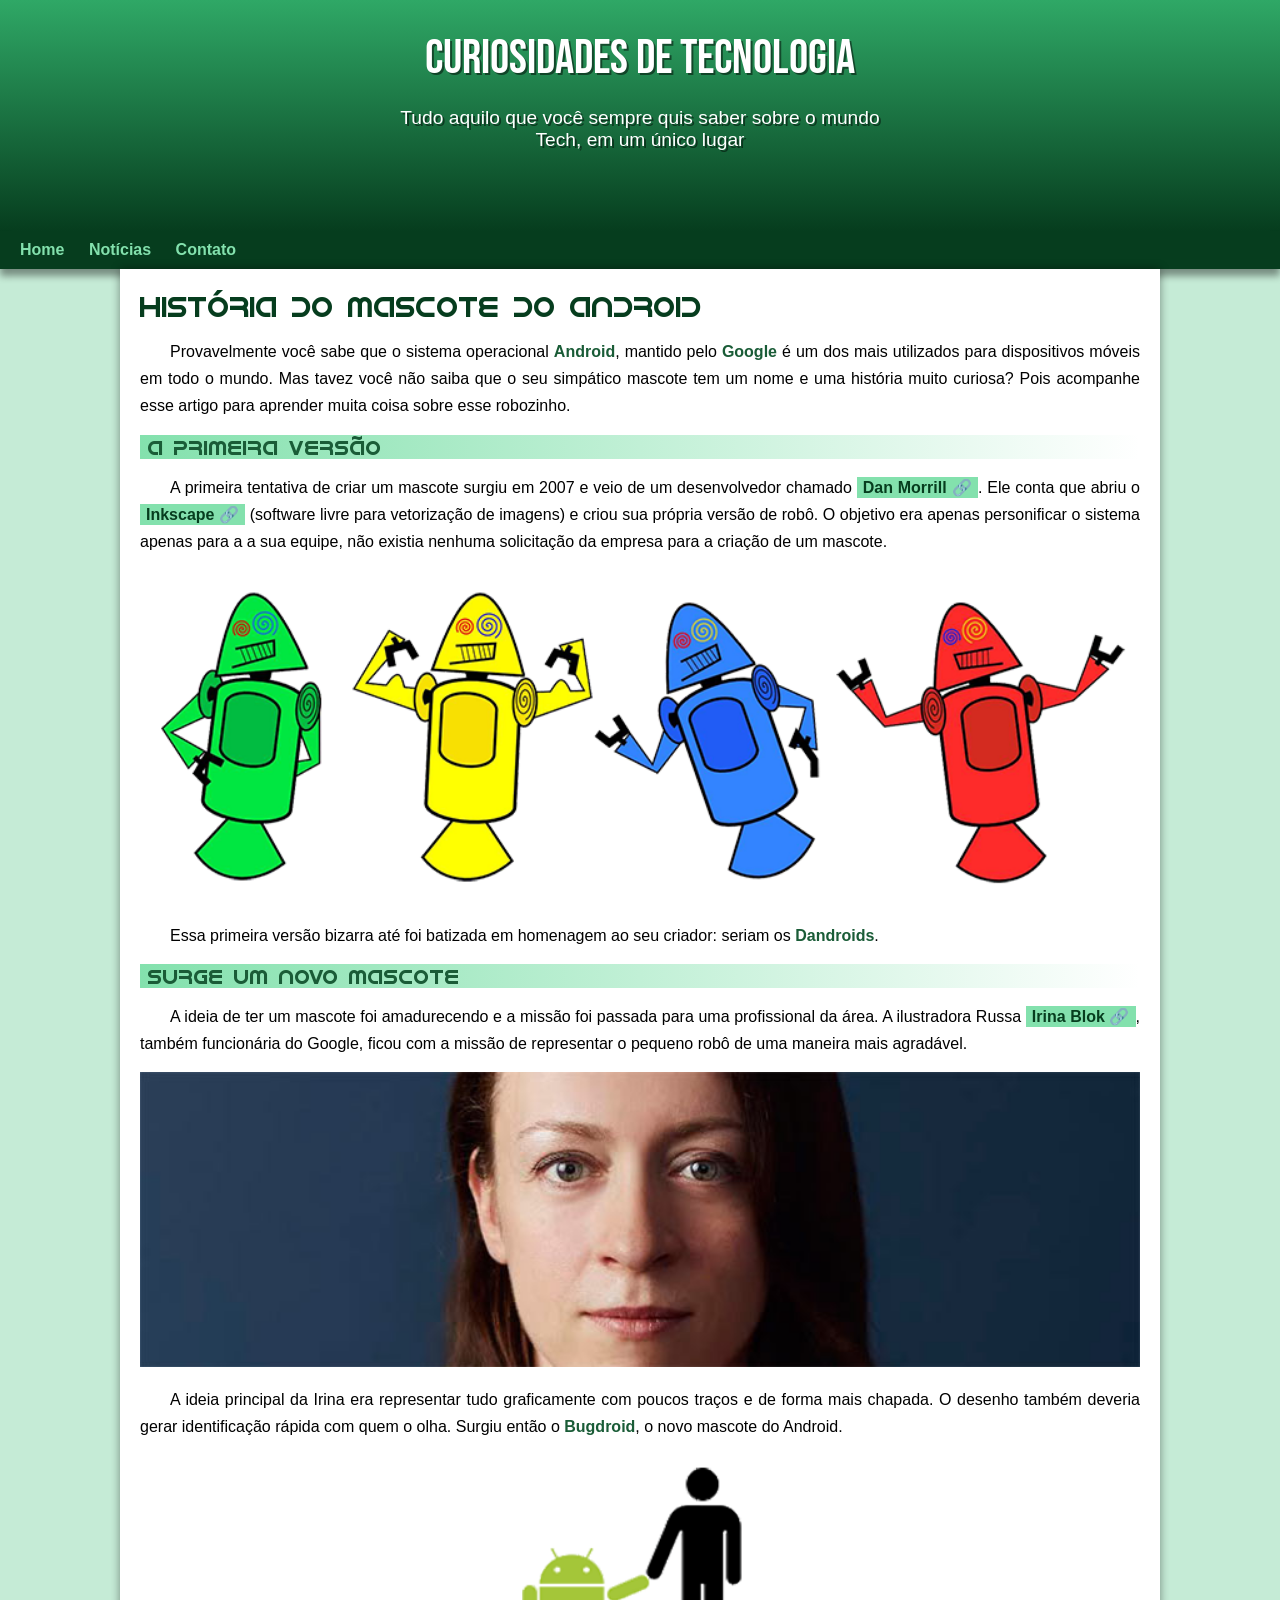
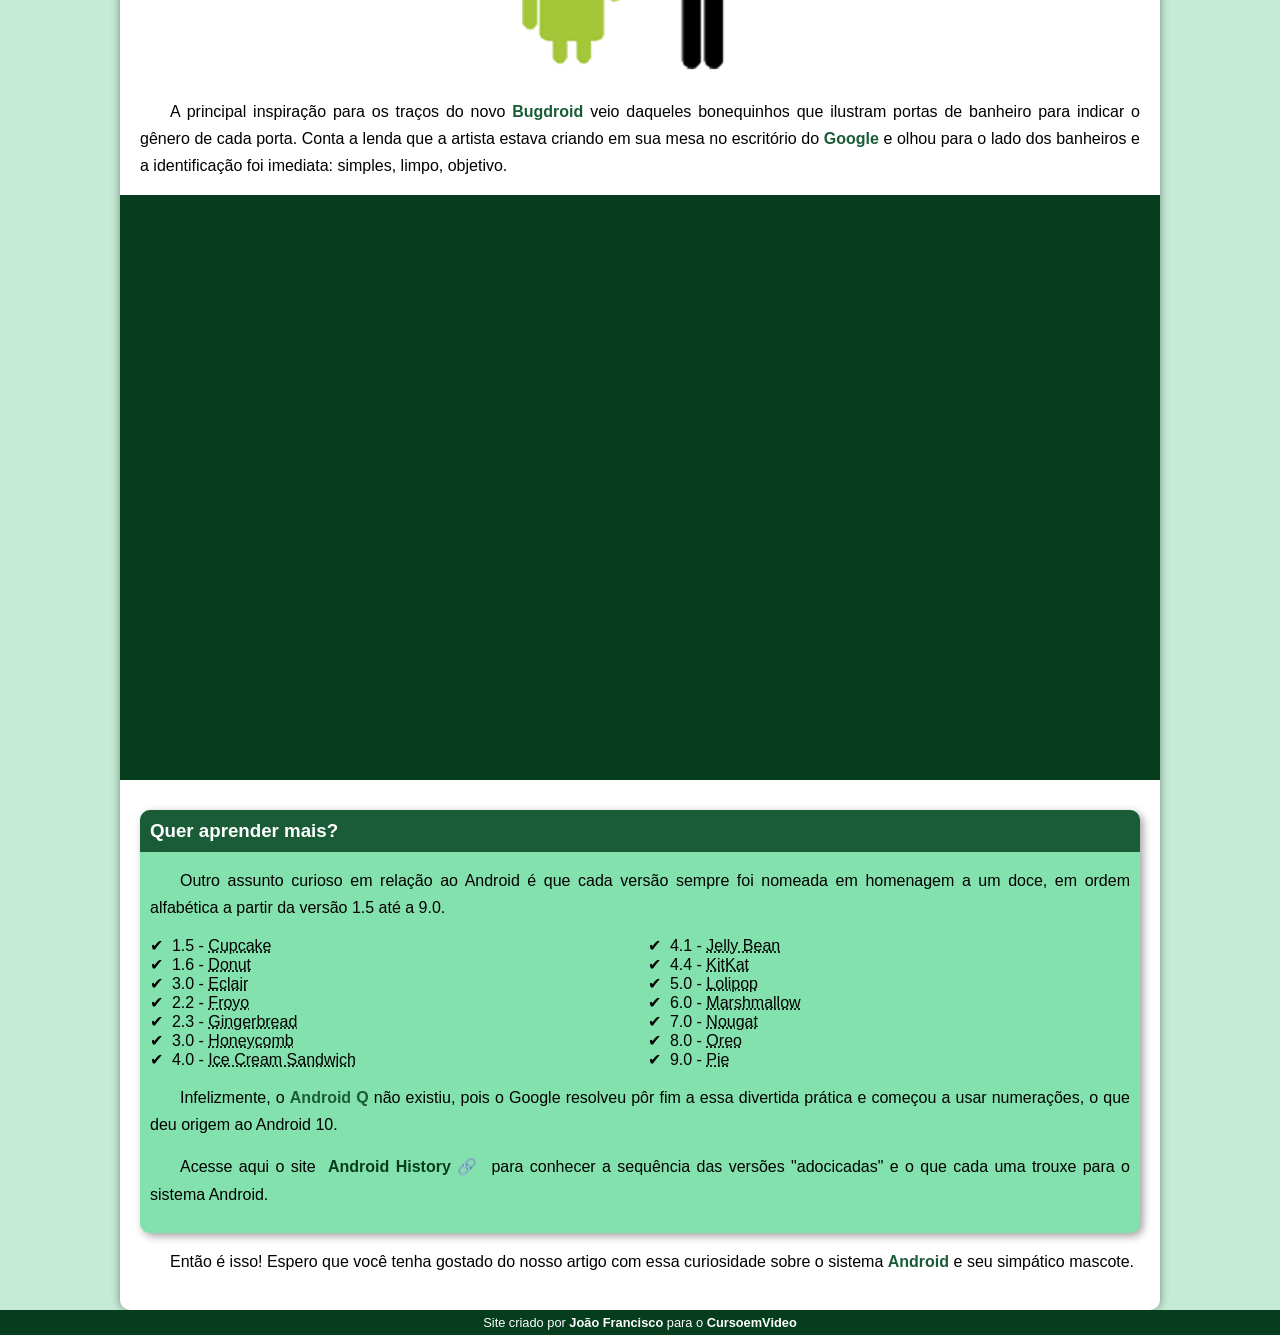
<file: index.html>
<!DOCTYPE html>
<html lang="pt-br">
<head>
    <meta charset="UTF-8">
    <meta name="viewport" content="width=device-width, initial-scale=1.0">
    <title>Como surgiu o mascote do Android?</title>
    <link rel="shortcut icon" href="imagens/favicon.ico" type="image/x-icon">
    <link rel="stylesheet" href="estilo/style.css">
</head>
<body>
    <header>
        <h1>Curiosidades de Tecnologia</h1>
        <p>Tudo aquilo que você sempre quis saber sobre o mundo Tech, em um único lugar</p>
    </header>
    <nav>
        <a href="#">Home</a>
        <a href="#">Notícias</a>
        <a href="#">Contato</a>
    </nav>
    <main>
        <article>
            <h1>História do Mascote do Android</h1>

            <p>Provavelmente você sabe que o sistema operacional <strong>Android</strong>, mantido pelo <strong>Google</strong> é um dos mais utilizados para dispositivos móveis em todo o mundo. Mas tavez você não saiba que o seu simpático mascote tem um nome e uma história muito curiosa? Pois acompanhe esse artigo para aprender muita coisa sobre esse robozinho.</p>

            <h2>A primeira versão</h2>

            <p>A primeira tentativa de criar um mascote surgiu em 2007 e veio de um desenvolvedor chamado <a href="https://androidcommunity.com/dan-morrill-shows-us-the-android-mascot-that-almost-was-20130103/" class="externo" target="_blank">Dan Morrill</a>. Ele conta que abriu o <a href="https://inkscape.org/pt-br/" class="externo" target="_blank">Inkscape</a> (software livre para vetorização de imagens) e criou sua própria versão de robô. O objetivo era apenas personificar o sistema apenas para a a sua equipe, não existia nenhuma solicitação da empresa para a criação de um mascote.</p>

            <picture>
                <source media="(max-width: 670px)" srcset="imagens/dan-droids-pq.png">
                <img src="imagens/dan-droids.png" alt="Primeiro mascote do Android">
            </picture>

            <p>Essa primeira versão bizarra até foi batizada em homenagem ao seu criador: seriam os <strong>Dandroids</strong>.</p>

            <h2>Surge um novo mascote</h2>

            <p>A ideia de ter um mascote foi amadurecendo e a missão foi passada para uma profissional da área. A ilustradora Russa <a href="https://www.irinablok.com/" target="_blank" class="externo">Irina Blok</a>, também funcionária do Google, ficou com a missão de representar o pequeno robô de uma maneira mais agradável.</p>
            <picture>
                <source media="(max-width: 670px)" srcset="imagens/irina-blok-pq.jpg">
                <img src="imagens/irina-blok.jpg" alt="Irina Blok, criadora do Bugdroid.">
            </picture>

            <p>A ideia principal da Irina era representar tudo graficamente com poucos traços e de forma mais chapada. O desenho também deveria gerar identificação rápida com quem o olha. Surgiu então o <strong>Bugdroid</strong>, o novo mascote do Android.</p>

            <img src="imagens/bugdroid.png" class="pequena" alt="Bugdroid">

            <p>A principal inspiração para os traços do novo <strong>Bugdroid</strong> veio daqueles bonequinhos que ilustram portas de banheiro para indicar o gênero de cada porta. Conta a lenda que a artista estava criando em sua mesa no escritório do <strong>Google</strong> e olhou para o lado dos banheiros e a identificação foi imediata: simples, limpo, objetivo.</p>

            <div class="video"><iframe width="560" height="315" src="https://www.youtube.com/embed/l2UDgpLz20M" title="YouTube video player" frameborder="0" allow="accelerometer; autoplay; clipboard-write; encrypted-media; gyroscope; picture-in-picture; web-share" allowfullscreen></iframe></div>
            
            <aside>
                <h3>Quer aprender mais?</h3>
                <p>Outro assunto curioso em relação ao Android é que cada versão sempre foi nomeada em homenagem a um doce, em ordem alfabética a partir da versão 1.5 até a 9.0.</p>
                
                <ul>
                    <li>1.5 - <abbr title="Bolo de Copo">Cupcake</abbr></li>
                    <li>1.6 - <abbr title="Rosquinha">Donut</abbr></li>
                    <li>3.0 - <abbr title="Bomba">Eclair</abbr></li>
                    <li>2.2 - <abbr title="Iogurte Gelado">Froyo</abbr></li>
                    <li>2.3 - <abbr title="Biscoito de Gengibre">Gingerbread</abbr></li>
                    <li>3.0 - <abbr title="Favo de Mel">Honeycomb</abbr></li>
                    <li>4.0 - <abbr title="Sanduíche de Sorvete">Ice Cream Sandwich</abbr></li>
                    <li>4.1 - <abbr title="Jujuba">Jelly Bean</abbr></li>
                    <li>4.4 - <abbr title="KitKat">KitKat</abbr></li>
                    <li>5.0 - <abbr title="Pirulito">Lolipop</abbr></li>
                    <li>6.0 - <abbr title="Marshmallow">Marshmallow</abbr></li>
                    <li>7.0 - <abbr title="Torrone">Nougat</abbr></li>
                    <li>8.0 - <abbr title="Oreo">Oreo</abbr></li>
                    <li>9.0 - <abbr title="Torta">Pie</abbr></li>
                </ul>

                    <p>Infelizmente, o <strong>Android Q</strong> não existiu, pois o Google resolveu pôr fim a essa divertida prática e começou a usar numerações, o que deu origem ao Android 10.</p>

                    <p>Acesse aqui o site <a href="https://www.android.com/intl/pt-BR_br/history/" target="_blank" class="externo">Android History</a> para conhecer a sequência das versões "adocicadas" e o que cada uma trouxe para o sistema Android.</p>
                </aside>

                    <p>Então é isso! Espero que você tenha gostado do nosso artigo com essa curiosidade sobre o sistema <strong>Android</strong> e seu simpático mascote.</p>

        </article>
    </main>
    <footer>
        <p>Site criado por <a href="https://github.com/joaofamello" target="_blank">João Francisco</a> para o <a href="https://www.youtube.com/@CursoemVideo" target="_blank">CursoemVideo</a></p>
    </footer>
</body>
</html>
</file>
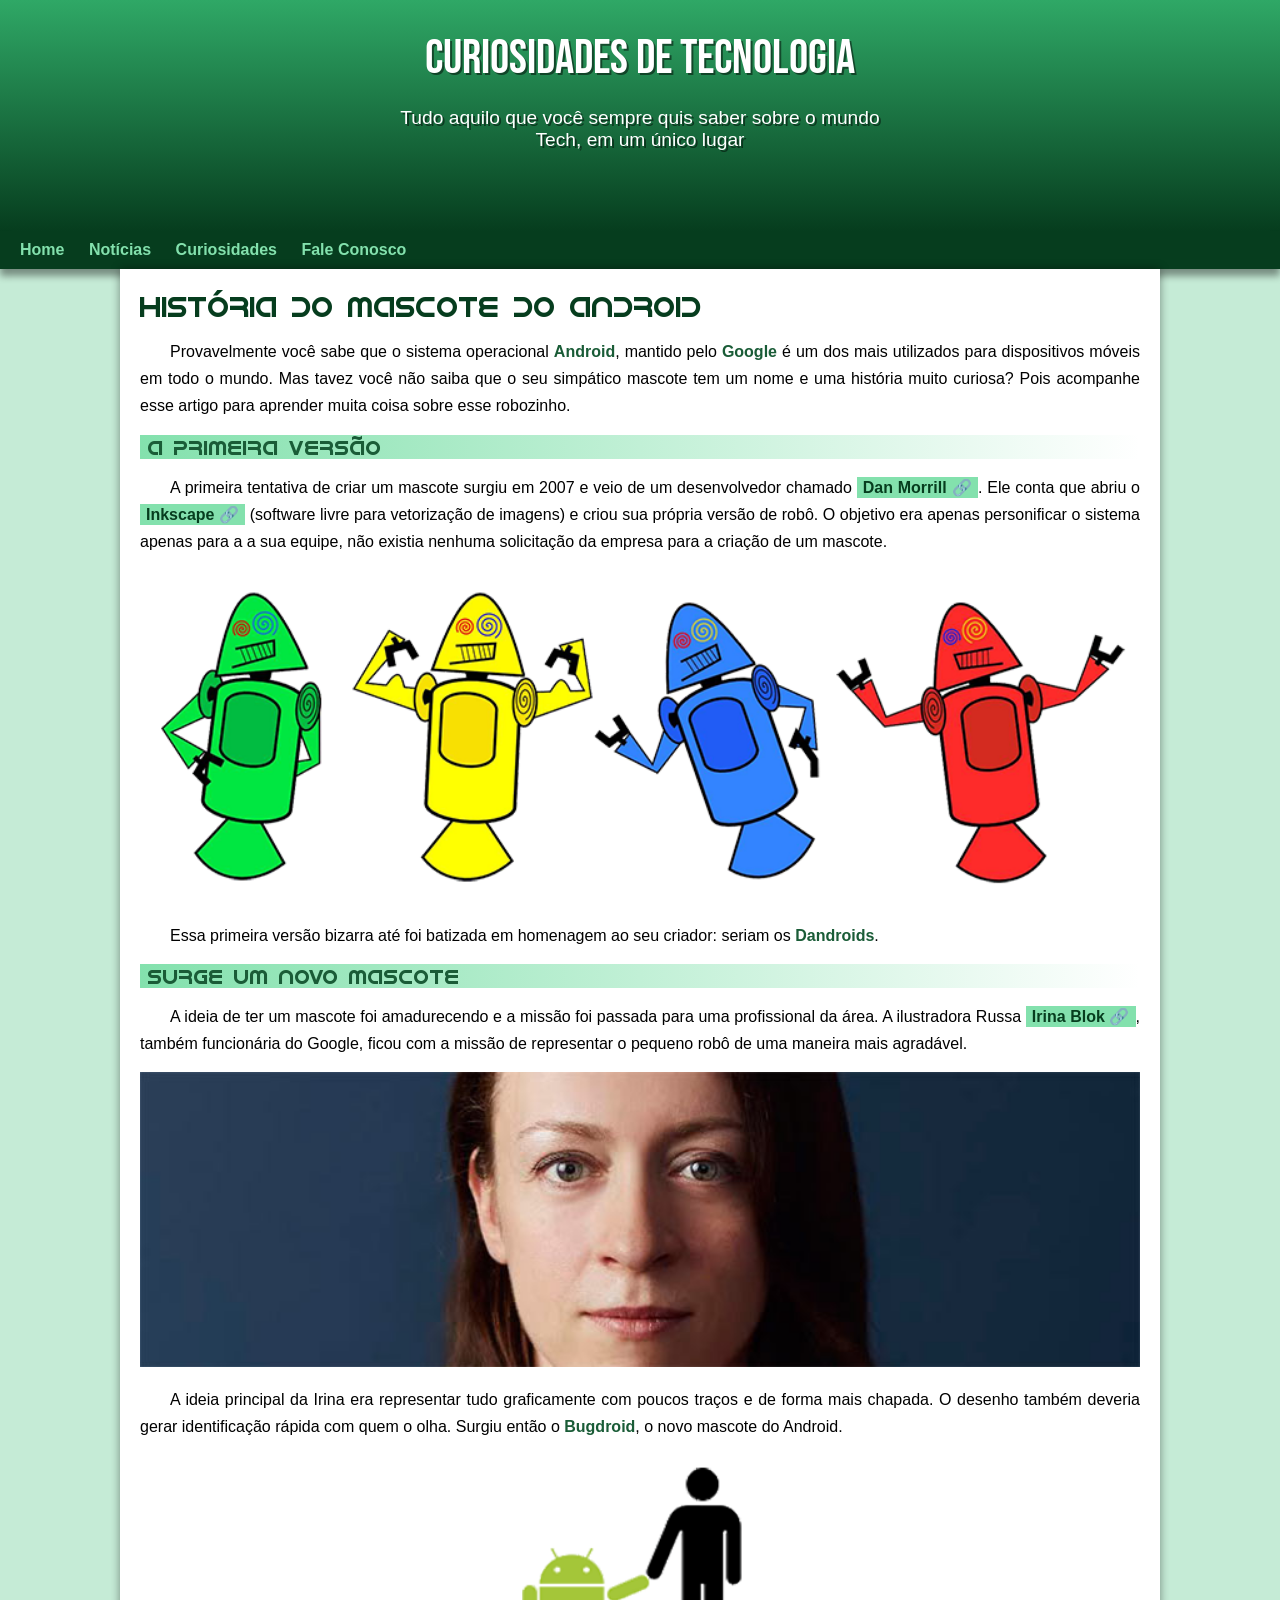
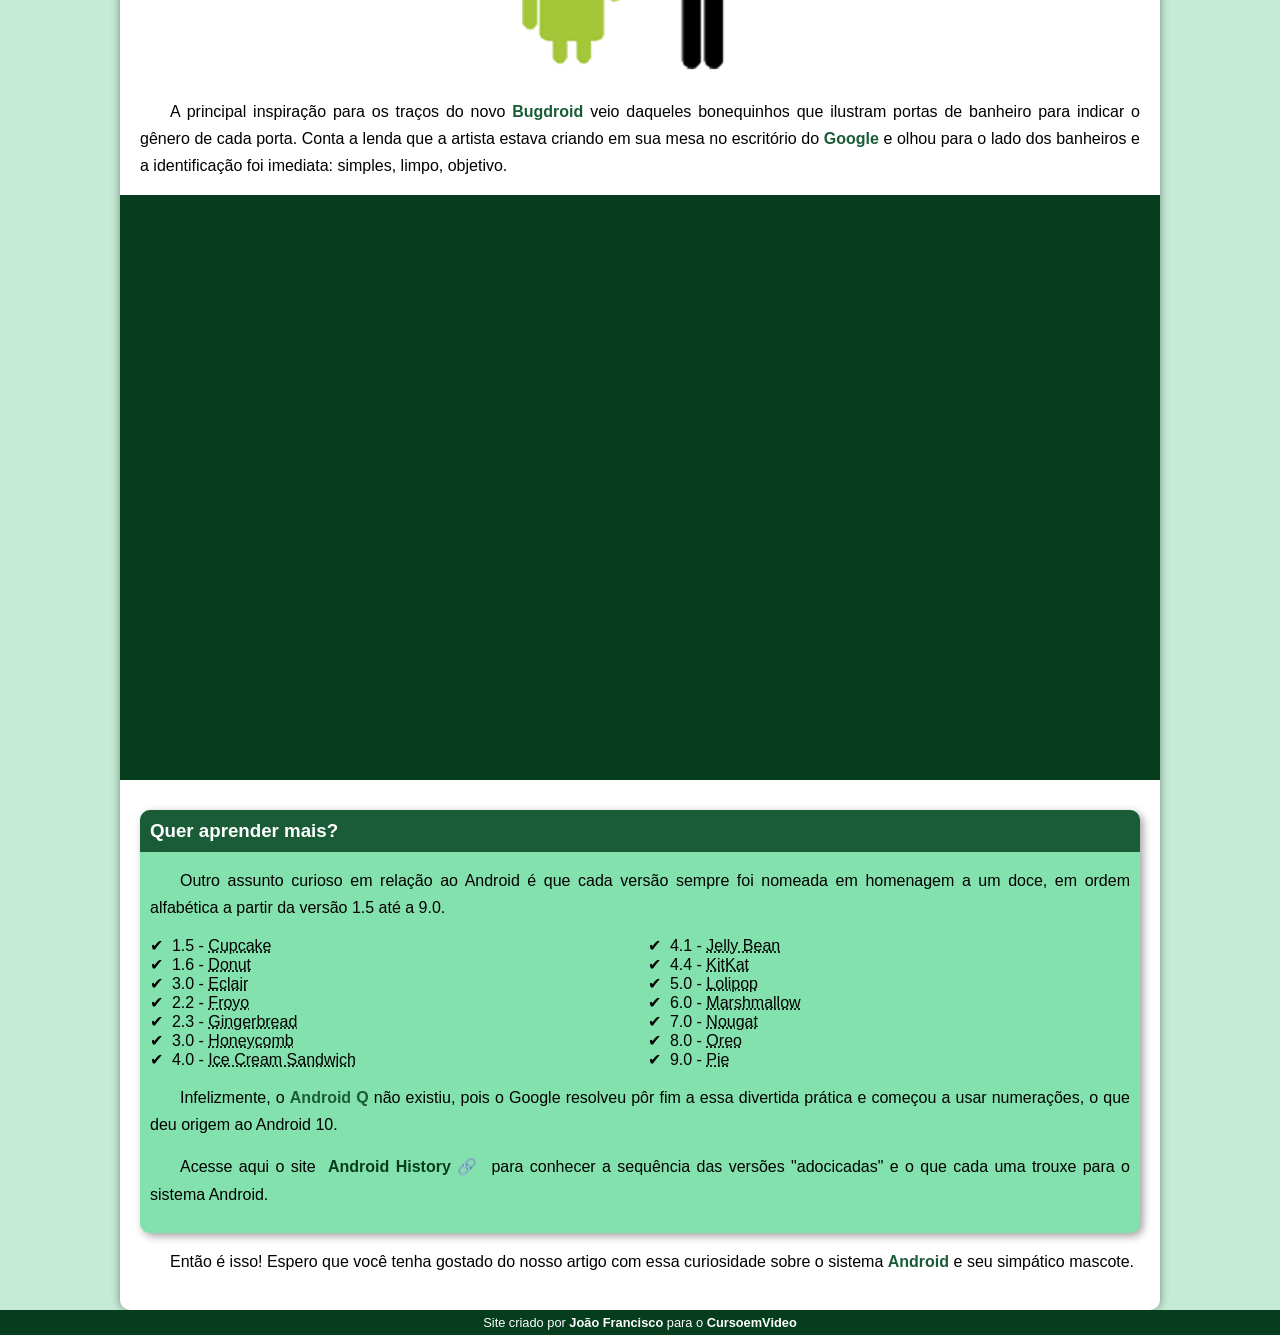
<file: android.html>
<!DOCTYPE html>
<html lang="pt-br">
<head>
    <meta charset="UTF-8">
    <meta name="viewport" content="width=device-width, initial-scale=1.0">
    <title>Como surgiu o mascote do Android?</title>
    <link rel="shortcut icon" href="imagens/favicon.ico" type="image/x-icon">
    <link rel="stylesheet" href="estilo/style.css">
</head>
<body>
    <header>
        <h1>Curiosidades de Tecnologia</h1>
        <p>Tudo aquilo que você sempre quis saber sobre o mundo Tech, em um único lugar</p>
    </header>
    <nav>
        <a href="#">Home</a>
        <a href="#">Notícias</a>
        <a href="#">Curiosidades</a>
        <a href="#">Fale Conosco</a>
    </nav>
    <main>
        <article>
            <h1>História do Mascote do Android</h1>

            <p>Provavelmente você sabe que o sistema operacional <strong>Android</strong>, mantido pelo <strong>Google</strong> é um dos mais utilizados para dispositivos móveis em todo o mundo. Mas tavez você não saiba que o seu simpático mascote tem um nome e uma história muito curiosa? Pois acompanhe esse artigo para aprender muita coisa sobre esse robozinho.</p>

            <h2>A primeira versão</h2>

            <p>A primeira tentativa de criar um mascote surgiu em 2007 e veio de um desenvolvedor chamado <a href="https://androidcommunity.com/dan-morrill-shows-us-the-android-mascot-that-almost-was-20130103/" class="externo" target="_blank">Dan Morrill</a>. Ele conta que abriu o <a href="https://inkscape.org/pt-br/" class="externo" target="_blank">Inkscape</a> (software livre para vetorização de imagens) e criou sua própria versão de robô. O objetivo era apenas personificar o sistema apenas para a a sua equipe, não existia nenhuma solicitação da empresa para a criação de um mascote.</p>

            <picture>
                <source media="(max-width: 670px)" srcset="imagens/dan-droids-pq.png">
                <img src="imagens/dan-droids.png" alt="Primeiro mascote do Android">
            </picture>

            <p>Essa primeira versão bizarra até foi batizada em homenagem ao seu criador: seriam os <strong>Dandroids</strong>.</p>

            <h2>Surge um novo mascote</h2>

            <p>A ideia de ter um mascote foi amadurecendo e a missão foi passada para uma profissional da área. A ilustradora Russa <a href="https://www.irinablok.com/" target="_blank" class="externo">Irina Blok</a>, também funcionária do Google, ficou com a missão de representar o pequeno robô de uma maneira mais agradável.</p>
            <picture>
                <source media="(max-width: 670px)" srcset="imagens/irina-blok-pq.jpg">
                <img src="imagens/irina-blok.jpg" alt="Irina Blok, criadora do Bugdroid.">
            </picture>

            <p>A ideia principal da Irina era representar tudo graficamente com poucos traços e de forma mais chapada. O desenho também deveria gerar identificação rápida com quem o olha. Surgiu então o <strong>Bugdroid</strong>, o novo mascote do Android.</p>

            <img src="imagens/bugdroid.png" class="pequena" alt="Bugdroid">

            <p>A principal inspiração para os traços do novo <strong>Bugdroid</strong> veio daqueles bonequinhos que ilustram portas de banheiro para indicar o gênero de cada porta. Conta a lenda que a artista estava criando em sua mesa no escritório do <strong>Google</strong> e olhou para o lado dos banheiros e a identificação foi imediata: simples, limpo, objetivo.</p>

            <div class="video"><iframe width="560" height="315" src="https://www.youtube.com/embed/l2UDgpLz20M" title="YouTube video player" frameborder="0" allow="accelerometer; autoplay; clipboard-write; encrypted-media; gyroscope; picture-in-picture; web-share" allowfullscreen></iframe></div>
            
            <aside>
                <h3>Quer aprender mais?</h3>
                <p>Outro assunto curioso em relação ao Android é que cada versão sempre foi nomeada em homenagem a um doce, em ordem alfabética a partir da versão 1.5 até a 9.0.</p>
                
                <ul>
                    <li>1.5 - <abbr title="Bolo de Copo">Cupcake</abbr></li>
                    <li>1.6 - <abbr title="Rosquinha">Donut</abbr></li>
                    <li>3.0 - <abbr title="Bomba">Eclair</abbr></li>
                    <li>2.2 - <abbr title="Iogurte Gelado">Froyo</abbr></li>
                    <li>2.3 - <abbr title="Biscoito de Gengibre">Gingerbread</abbr></li>
                    <li>3.0 - <abbr title="Favo de Mel">Honeycomb</abbr></li>
                    <li>4.0 - <abbr title="Sanduíche de Sorvete">Ice Cream Sandwich</abbr></li>
                    <li>4.1 - <abbr title="Jujuba">Jelly Bean</abbr></li>
                    <li>4.4 - <abbr title="KitKat">KitKat</abbr></li>
                    <li>5.0 - <abbr title="Pirulito">Lolipop</abbr></li>
                    <li>6.0 - <abbr title="Marshmallow">Marshmallow</abbr></li>
                    <li>7.0 - <abbr title="Torrone">Nougat</abbr></li>
                    <li>8.0 - <abbr title="Oreo">Oreo</abbr></li>
                    <li>9.0 - <abbr title="Torta">Pie</abbr></li>
                </ul>

                    <p>Infelizmente, o <strong>Android Q</strong> não existiu, pois o Google resolveu pôr fim a essa divertida prática e começou a usar numerações, o que deu origem ao Android 10.</p>

                    <p>Acesse aqui o site <a href="https://www.android.com/intl/pt-BR_br/history/" target="_blank" class="externo">Android History</a> para conhecer a sequência das versões "adocicadas" e o que cada uma trouxe para o sistema Android.</p>
                </aside>

                    <p>Então é isso! Espero que você tenha gostado do nosso artigo com essa curiosidade sobre o sistema <strong>Android</strong> e seu simpático mascote.</p>

        </article>
    </main>
    <footer>
        <p>Site criado por <a href="https://github.com/joaofamello" target="_blank">João Francisco</a> para o <a href="https://www.youtube.com/@CursoemVideo" target="_blank">CursoemVideo</a></p>
    </footer>
</body>
</html>
</file>
<file: estilo/style.css>
@charset "UTF-8";

@import url('https://fonts.googleapis.com/css2?family=Bebas+Neue&display=swap');

@font-face {
    font-family: 'Android';
    src: url(../fontes/idroid.otf) format('opentype');
    font-weight: normal;
}

:root {
    --cor0: #c5ebd6;
    --cor1: #83e1ad;
    --cor2: #3ddc84;
    --cor3: #2fa866;
    --cor4: #1a5c37;
    --cor5: #063d1e;

    --font-padrao: Arial, Verdana, Helvetica, sans-serif;
    --font-destaque: 'Bebas Neue', cursive;
    --font-android: 'Android', cursive;
}

* {
    margin: 0px;
    padding: 0px;
}


body {
    background-color: var(--cor0);
    font-family: var(--font-padrao);
}

a.externo::after {
    content: '\00A0\1F517';
}



header {
    background-image: linear-gradient(to bottom, var(--cor3), var(--cor5));
    background-color: var(--cor4);
    min-height: 150px;
    text-align: center;
    padding: 30px;
}

header > h1 {
    color: white;
    font-family: var(--font-destaque);
    font-size: 3em;
    font-weight: normal;
    margin-bottom: 20px;
    text-shadow: 2px 2px 0px rgba(0, 0, 0, 0.486);
}

header > p {
    font-family: var(--font-padrao);
    font-size: 1.2em;
    color: white;
    max-width: 500px;
    padding-right: 10px;
    padding-left: 10px;
    margin: auto;
    padding-bottom: 50px;
    text-shadow: 2px 2px 0px rgba(0, 0, 0, 0.486);
}

nav {
    background-color: var(--cor5);
    padding: 10px;
    box-shadow: 0px 7px 7px rgba(0, 0, 0, 0.397);
}

nav > a {
    color: var(--cor1);
    padding: 10px;
    border-radius: 5px;
    text-decoration: none;
    font-weight: bold;
    transition-duration: .5s;
}

nav > a:hover {
    background-color: var(--cor3);
    color: var(--cor5);
}

main {
    min-width: 300px;
    max-width: 1000px;
    margin: auto;
    padding: 20px;
    background-color: white;
    box-shadow: 0px 0px 10px #0000006b;
    border-bottom-left-radius: 10px;
    border-bottom-right-radius: 10px;
}

main h1 {
    color: var(--cor5);
    font-family: var(--font-android);
    font-weight: normal;
    font-size: 1.8em;
}

main h2 {
    font-family: var(--font-android);
    color: var(--cor4);
    font-weight: normal;
    font-size: 1.3em;
    background-image: linear-gradient(to right, var(--cor1), transparent);
    text-indent: 8px;
}

main p {
    margin: 15px 0px;
    text-align: justify;
    text-indent: 30px;
    font-size: 1em;
    line-height: 1.7em;
}

main strong {
    color: var(--cor4);
    font-weight: bold;
}

main a {
    text-decoration: none;
    font-weight: bold;
    color: var(--cor5);
    background-color: var(--cor1);
    padding: 2px 6px;
}

main img {
    width: 100%;
}

main img.pequena {
    max-width: 350px;
    display: block;
    margin: auto;
}

div.video {
    background-color: var(--cor5);
    margin: 0px -20px 30px -20px;
    padding: 20px;
    padding-bottom: 56.5%;
    position: relative;
}

div.video > iframe {
    position: absolute;
    top: 5%;
    left: 5%;
    width: 90%;
    height: 90%;
}

aside {
    background-color: var(--cor1);
    padding: 10px;
    border-radius: 10px;
    box-shadow: 3px 3px 8px rgba(0, 0, 0, 0.377);
}

aside > h3 {
    background-color: var(--cor4);
    color: white;
    padding: 10px;
    margin: -10px -10px 0px -10px;
    border-radius: 10px 10px 0px 0px;
}

aside > ul {
    list-style-type: '\2714\00A0\00A0';
    list-style-position: inside;
    columns: 2;

}

footer {
    background-color: var(--cor5);
    color: white;
    text-align: center;
    font-size: 0.8em;
    padding: 5px;
}

footer a {
    color: white;
    font-weight: bolder;
    text-decoration: none;
}

footer a:hover {
    text-decoration: underline;
    color: var(--cor1);
}
</file>
